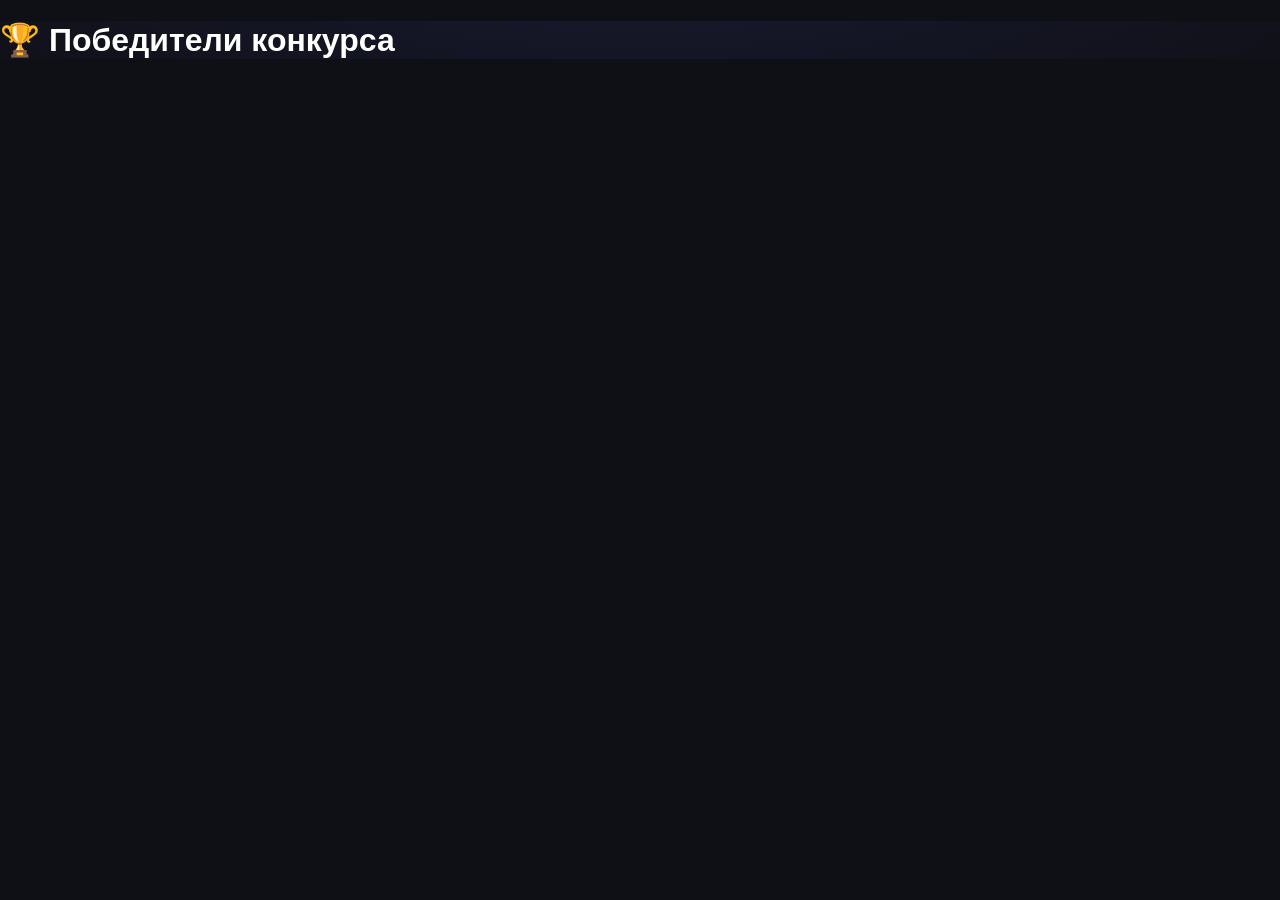
<file: winners.html>
<!DOCTYPE html>
<html>
<head>
  <title>Победители</title>
  <link rel="stylesheet" href="style.css">
</head>

<body>

<header>
  <h1>🏆 Победители конкурса</h1>
</header>

<div id="winners" class="works-grid"></div>


<script src="winners.js"></script>

</body>
</html>
</file>
<file: style.css>
/* Optimized dark UI */
:root {
  color-scheme: dark;
  --bg: #0f1016;
  --surface: #1a1c26;
  --surface-2: #1f2233;
  --border: #2e3248;
  --text: #fff;
  --muted: #9ca3af;
  --body: #d1d5db;
  --primary: #6366f1;
  --primary-hover: #4f46e5;
  --danger: #ef4444;
  --success: #10b981;
  --radius: 16px;
}

* { box-sizing: border-box; }
html { background: var(--bg); }
body {
  margin: 0;
  min-width: 320px;
  font-family: -apple-system, BlinkMacSystemFont, "Segoe UI", Roboto, Helvetica, Arial, sans-serif;
  background: var(--bg);
  color: var(--text);
  -webkit-font-smoothing: antialiased;
  text-rendering: optimizeLegibility;
}
button, select, a { -webkit-tap-highlight-color: transparent; }
button, select { font: inherit; }

.container { width: min(100%, 1232px); margin: 0 auto; padding: 20px 16px 96px; }
.header-row { display:flex; justify-content:space-between; align-items:center; gap:16px; margin-bottom:20px; }

label, .header-title, [for="employeeSelect"], .header-row + div {
  display:block; font-size:14px; color:var(--muted); margin:10px 0 8px;
  text-transform:uppercase; letter-spacing:.5px;
}

select {
  width:100%; max-width:320px; padding:12px 16px; font-size:16px;
  background:var(--surface); color:var(--text); border:1px solid var(--border);
  border-radius:12px; outline:none; margin-bottom:24px;
}
select:focus-visible, button:focus-visible, a:focus-visible {
  outline:2px solid #a5b4fc; outline-offset:2px;
}

#works { display:grid; grid-template-columns:repeat(auto-fill,minmax(min(100%,280px),1fr)); gap:20px; }
.card {
  min-width:0; background:var(--surface); border:1px solid var(--border);
  border-radius:var(--radius); overflow:hidden; display:flex; flex-direction:column;
  box-shadow:0 8px 24px rgba(0,0,0,.12);
}
.card img,.card video { width:100%; height:250px; display:block; object-fit:cover; background:#090a0e; }
.card-content { padding:16px; display:flex; flex:1; flex-direction:column; min-width:0; }
.card-header { display:flex; justify-content:space-between; align-items:center; gap:12px; margin-bottom:12px; }
.username { min-width:0; overflow:hidden; text-overflow:ellipsis; white-space:nowrap; font-weight:600; font-size:16px; color:#a5b4fc; }
.votes-badge { flex:none; background:var(--border); padding:4px 10px; border-radius:999px; font-size:14px; }
.work-text-container { margin-bottom:14px; font-size:14px; line-height:1.45; color:var(--body); flex:1; overflow-wrap:anywhere; }
.work-text { display:-webkit-box; -webkit-line-clamp:3; -webkit-box-orient:vertical; overflow:hidden; white-space:pre-wrap; }
.work-text.expanded { display:block; }
.text-toggle-btn { background:none; border:0; color:#818cf8; padding:6px 0 0; cursor:pointer; font-size:13px; }
.button-row { display:flex; gap:10px; margin-top:auto; }
.vote-button {
  flex:1; min-height:44px; background:var(--primary); color:#fff; border:0; padding:12px;
  font-size:15px; font-weight:600; border-radius:10px; cursor:pointer; transition:background .2s,transform .1s;
}
.vote-button:hover:not(:disabled) { background:var(--primary-hover); }
.vote-button:active:not(:disabled) { transform:translateY(1px); }
.vote-button:disabled { background:#374151; color:var(--muted); cursor:not-allowed; }
.vote-button.remove { background:var(--danger); }
.link-button {
  flex:none; min-width:44px; min-height:44px; background:var(--border); color:#fff;
  display:flex; align-items:center; justify-content:center; padding:0 14px; border-radius:10px;
  text-decoration:none; font-size:18px;
}

.slider { position:relative; width:100%; overflow:hidden; }
.slider-items { display:flex; overflow-x:auto; scroll-snap-type:x mandatory; scrollbar-width:none; scroll-behavior:smooth; }
.slider-items::-webkit-scrollbar { display:none; }
.slider-item { flex:0 0 100%; scroll-snap-align:start; }
.slider-prev,.slider-next {
  position:absolute; top:50%; transform:translateY(-50%); width:42px; height:42px;
  display:grid; place-items:center; background:rgba(0,0,0,.55); color:#fff; border:0;
  font-size:24px; cursor:pointer; z-index:2; border-radius:50%;
}
.slider-prev{left:10px}.slider-next{right:10px}

.sticky-counter {
  position:fixed; bottom:max(16px,env(safe-area-inset-bottom)); left:50%;
  transform:translateX(-50%) translateY(120px); background:rgba(26,28,38,.94);
  border:1px solid #4f46e5; padding:10px 20px; border-radius:999px;
  box-shadow:0 10px 25px rgba(0,0,0,.5); transition:transform .3s ease; z-index:99;
  font-size:14px; backdrop-filter:blur(8px); white-space:nowrap;
}
.sticky-counter.visible { transform:translateX(-50%) translateY(0); }

.toast {
  position:fixed; top:max(20px,env(safe-area-inset-top)); left:50%;
  transform:translateX(-50%) translateY(-120px); max-width:calc(100vw - 32px);
  background:var(--success); color:#fff; padding:10px 20px; border-radius:8px;
  transition:transform .3s ease; z-index:100000; font-weight:500; text-align:center;
}
.toast.active { transform:translateX(-50%) translateY(0); }

/* === Конкурс 2.0: без обрезания изображений и видео === */
.media-area { position:relative; width:100%; background:#0b0c12; }
.card .media-area img, .card .media-area video {
  display:block; width:100%; height:clamp(300px,34vw,460px);
  object-fit:contain; background:#0b0c12; aspect-ratio:auto;
}
.slider-items {scroll-snap-type:x mandatory; overflow-x:auto;}
.slider-item {min-width:100%; flex:0 0 100%; scroll-snap-align:center;}
.slider .media-frame {flex-shrink:0;}
.contest-tools {display:flex; flex-wrap:wrap; gap:8px; margin:-12px 0 20px;}
.small-tool-btn {border:1px solid #41465f; background:#292d42; color:#fff; padding:10px 14px; border-radius:10px; cursor:pointer; font-weight:600; min-height:42px;}
.small-tool-btn:hover {background:#404666;}
.admin-button {background:#4f46e5;}
[hidden] {display:none!important;}
.contest-dialog-overlay {position:fixed; inset:0; z-index:200000; background:rgba(0,0,0,.82); display:flex; justify-content:center; align-items:center; padding:16px; backdrop-filter:blur(5px);}
.contest-dialog {position:relative; width:min(100%,600px); max-height:90dvh; overflow-y:auto; border:1px solid #353a55; border-radius:20px; background:#171925; padding:30px 20px 22px; color:#fff; box-shadow:0 18px 60px #000a;}
.contest-dialog h2 {font-size:23px; margin:0 40px 12px 0;}
.contest-dialog p {line-height:1.5; color:#cbd0e1;}
.contest-dialog-close {position:absolute;top:10px;right:12px;background:#303349;color:#fff;border:0;border-radius:50%;width:34px;height:34px;font-size:24px;cursor:pointer;}
.contest-dialog label {display:block; color:#c4c7da; margin:14px 0 8px;}
.contest-dialog input {width:100%;padding:12px 14px;border:1px solid #535975;border-radius:10px;background:#222539;color:#fff;font-size:16px;margin-bottom:14px;}
.contest-dialog form .vote-button {width:100%;}
.contest-form-message {color:#ff9ca5!important; min-height:20px;}
.winners-heading {font-size:50px;text-align:center; margin-bottom:6px;}
.contest-winners {display:flex;flex-direction:column;gap:9px;margin:16px 0;}
.contest-winners .winner-item {display:flex;flex-wrap:wrap;gap:8px;align-items:center;margin:0!important;}
.contest-winners .winner-rank {min-width:72px;}
.contest-winners .copy-user-btn {font-size:15px;}
.winner-votes {white-space:nowrap;font-size:13px;color:#f4b3c2;}
.winner-open {padding:7px 10px;border-radius:7px;color:white;background:#343956;text-decoration:none;}
.winner-help {font-size:13px;}
.contest-empty {color:#ffb4b4;padding:20px;background:#25202a;border-radius:12px;}
@media(max-width:560px){.card .media-area img,.card .media-area video{height:360px;max-height:75dvh;aspect-ratio:auto;object-fit:contain;}.contest-tools{margin-top:-8px}.contest-winners .winner-item{gap:6px!important}.contest-winners .copy-post-btn{font-size:12px}.contest-winners .copy-post-btn::after{content:none}}

/* Звук включается пользователем: браузеры блокируют autoplay со звуком. */
.video-slide {position:relative; min-width:100%; width:100%; background:#0b0c12;}
.video-sound-button {position:absolute; z-index:5; top:12px; right:12px; padding:9px 12px; border:1px solid rgba(255,255,255,.25); border-radius:10px; background:rgba(15,16,22,.88); color:#fff; font-size:13px; font-weight:600; cursor:pointer; backdrop-filter:blur(6px);}
.video-sound-button:hover {background:#373b54;}
.video-sound-button:focus-visible {outline:2px solid #a5b4fc; outline-offset:2px;}

/* V4 — layout, motion, winners */
body {background:radial-gradient(ellipse 90% 600px at 50% -270px,rgba(99,102,241,.19),transparent 80%),var(--bg);}
.container{width:min(100%,1460px);padding:30px 24px 100px;}
#works{grid-template-columns:repeat(3,minmax(0,1fr));gap:22px;}
.card{border:1px solid #30344b;border-radius:19px;transition:transform .25s ease,border-color .25s ease,box-shadow .25s ease;}
.card:hover{transform:translateY(-4px);border-color:#6366f188;box-shadow:0 16px 42px rgba(0,0,0,.24);}
.card.is-voted{border-color:#8585ff;box-shadow:0 0 0 1px #6366f155,0 12px 30px #0003;}
.card-content{min-height:128px;padding:18px;}
.card .media-area img,.card .media-area video{height:clamp(330px,33vw,490px);}
.card-header{margin-bottom:10px;}.button-row{margin-top:16px;}
.vote-button{position:relative;overflow:hidden;background:linear-gradient(120deg,#6868fa,#5853d7);box-shadow:0 5px 18px #6366f125;}
.vote-button:disabled{opacity:.68;cursor:not-allowed;}
.vote-button.is-saving{background:linear-gradient(120deg,#6664dc,#7772ea);color:#fff;opacity:1;}
.vote-button.is-saving::after{content:'';display:inline-block;width:12px;height:12px;margin-left:10px;border:2px solid #fff5;border-top-color:#fff;border-radius:50%;vertical-align:-2px;animation:spin .7s linear infinite;}
.vote-button.remove{background:linear-gradient(120deg,#df557c,#c43c69);}
.vote-pop{animation:votePop .42s cubic-bezier(.2,1.8,.4,1);}
@keyframes spin{to{transform:rotate(360deg)}}
@keyframes votePop{0%{transform:scale(1)}40%{transform:scale(.94)}75%{transform:scale(1.045)}100%{transform:scale(1)}}
.card{opacity:0;transform:translateY(18px);}
.card.is-visible{opacity:1;transform:translateY(0);transition:opacity .5s ease,transform .5s ease,border-color .25s ease,box-shadow .25s ease;}
.card.is-visible:hover{transform:translateY(-4px);}
.contest-tools{margin:0 0 24px;}
.small-tool-btn{border-radius:12px;background:#23263b;border-color:#363b59;}
.admin-button{background:transparent;border-color:#7975bd;color:#d8d4ff;}
.contest-dialog{width:min(100%,660px);padding:26px;border-radius:24px;border-color:#46445e;}
.winners-hero{text-align:center;padding:10px 0 24px;border-bottom:1px solid #ffffff13;}
.winners-kicker{color:#a5b4fc;font-size:11px;letter-spacing:.18em;font-weight:800;}
.winners-trophy{font-size:52px;filter:drop-shadow(0 6px 24px #e5b85a55);margin:12px auto 6px;}
.winners-hero h2{font-size:clamp(27px,5vw,38px);letter-spacing:-.04em;margin:0;}
.winners-hero p{font-size:14px;margin:8px 0 0;}
.contest-winners{gap:12px;margin:20px 0 0;}
.winner-card{display:flex;align-items:center;gap:15px;min-width:0;padding:16px;border:1px solid #353950;border-radius:16px;background:linear-gradient(115deg,#242639,#1c1e2c);}
.winner-card.place-1{border-color:#d2a85366;background:linear-gradient(120deg,#513e28,#262432 62%);padding:22px 18px;}
.winner-card.place-2{border-color:#a9b6d344;}.winner-card.place-3{border-color:#d9987544;}
.winner-place{width:76px;flex:none;display:flex;flex-direction:column;align-items:center;gap:3px;color:#ced3e8;}
.winner-place span{font-size:28px;}.winner-place small{font-size:12px;font-weight:700;}
.winner-main{min-width:0;flex:1;}.winner-name{font-size:16px;font-weight:800;color:#fff;overflow-wrap:anywhere;}
.winner-votes{font-size:12px;color:#d1d5e8;margin:5px 0 11px;}
.winner-actions{display:flex;flex-wrap:wrap;gap:7px;}
.winner-action{display:inline-flex;align-items:center;justify-content:center;min-height:34px;padding:8px 11px;border:1px solid #4d506b;border-radius:9px;background:#34374d;color:#e9eaff;cursor:pointer;text-decoration:none;font-size:12px;font-weight:600;}
.winner-action:hover{background:#505478;}.winner-view{border-color:#6866b3;background:#514f92;}
@media(min-width:1200px){.container{width:min(100%,1380px);}}
@media(max-width:950px){#works{grid-template-columns:repeat(2,minmax(0,1fr));}.container{padding:22px 18px 90px;}}
@media(max-width:600px){
  body{min-width:0;}.container{padding:14px 12px 90px;}
  #works{grid-template-columns:minmax(0,1fr);gap:14px;}
  .card .media-area img,.card .media-area video{height:auto;max-height:75dvh;min-height:220px;object-fit:contain;}
  .contest-tools{display:grid;grid-template-columns:1fr 1fr;gap:8px;margin:0 0 16px;}
  .small-tool-btn{min-width:0;padding:9px 8px;font-size:12px;}
  .contest-dialog-overlay{align-items:center;padding:10px;}
  .contest-dialog{padding:24px 14px 16px;width:100%;max-height:92dvh;border-radius:18px;}
  .winner-card{gap:9px;padding:11px 9px;}.winner-card.place-1{padding:14px 10px;}
  .winner-place{width:48px;}.winner-place span{font-size:25px;}.winner-place small{font-size:10px;}
  .winner-name{font-size:14px;}.winner-action{font-size:11px;padding:7px;min-height:34px;}
}
@media(prefers-reduced-motion:reduce){.card,.card.is-visible,.card:hover,.vote-pop,.vote-button.is-saving::after{animation:none!important;transition:none!important;transform:none!important;opacity:1!important;}}

/* V7: marks & compact, accessible mobile selection */
.favorite-button {min-height:44px;border:1px solid #595c84;background:#25283c;color:#e1e2ff;border-radius:10px;padding:9px 12px;font-weight:650;cursor:pointer;white-space:nowrap;}
.favorite-button.is-marked {background:#333059;border-color:#8880ff;color:#f3e7b4;}
.favorite-button:hover {border-color:#aaa4ff;}
.card .button-row {display:grid;grid-template-columns:auto minmax(0,1fr) 44px;align-items:stretch;gap:8px;}
.card .button-row .vote-button {min-width:0;}
.favorites-open {border-color:#7774db!important;}
.favorites-screen h2{margin:0 0 6px;text-align:left;}
.favorites-screen>p{color:#aab0c9;font-size:14px;line-height:1.5;margin:0 0 14px;text-align:left;}
.favorite-summary{padding:12px 14px;border:1px solid #454663;background:#24263a;border-radius:12px;font-size:13px;margin-bottom:14px;}
.favorite-list{display:grid;gap:9px;max-height:54dvh;overflow:auto;overscroll-behavior:contain;padding:2px;}
.favorite-row{display:flex;align-items:center;gap:10px;background:#222437;border:1px solid #333650;border-radius:14px;padding:8px;text-align:left;min-width:0;}
.favorite-row.selected{border-color:#7972ff;background:#2b2946;}
.favorite-row img,.favorite-placeholder{width:58px!important;height:62px!important;max-width:58px!important;min-width:58px!important;max-height:62px!important;min-height:62px!important;object-fit:contain;margin:0!important;border-radius:8px;background:#12131f;flex:none;}
.favorite-placeholder{display:grid;place-items:center;}
.favorite-row-main{flex:1;min-width:0;display:grid;gap:4px;}
.favorite-row-main strong{overflow:hidden;text-overflow:ellipsis;white-space:nowrap;font-size:14px;}
.favorite-row-main small{color:#aeb1c9;font-size:11px;}
.favorite-remove,.favorite-pick{border:0;border-radius:9px;background:#353852;color:white;min-height:38px;padding:6px 10px;cursor:pointer;}
.favorite-remove{font-size:20px;}
.favorite-pick.active{background:#5e55ed;}
.favorite-pick:disabled{opacity:.45;cursor:not-allowed;}
.favorites-footer{display:flex;flex-wrap:wrap;align-items:center;justify-content:space-between;gap:12px;padding-top:16px;}
.favorites-footer .vote-button{flex:1;min-width:170px;}
.favorite-empty{padding:18px;color:#aab0c9;text-align:center;}
@media(max-width:600px){
  .card .button-row{grid-template-columns:minmax(0,1fr) minmax(0,1.2fr) 44px;gap:6px;}
  .favorite-button,.card .button-row .vote-button{font-size:12px;padding:8px 5px;}
  .favorite-row{gap:6px;padding:6px;}
  .favorite-row img,.favorite-placeholder{width:44px!important;min-width:44px!important;max-width:44px!important;height:50px!important;max-height:50px!important;min-height:50px!important;}
  .favorite-remove,.favorite-pick{padding:5px 7px;font-size:12px;}
  .contest-dialog{max-height:calc(100dvh - 28px);overflow:auto;}
}
@media(prefers-reduced-motion:reduce){.favorite-button,.favorite-row{transition:none!important;}}

/* V8: экран доступа. Основной интерфейс не показываем до серверной проверки. */
body.access-locked > .header,
body.access-locked > .container,
body.access-locked > .sticky-counter,
body.access-locked > .toast { display:none !important; }
.access-wall[hidden] { display:none !important; }
.access-wall {
  position:fixed; inset:0; z-index:200000; min-height:100dvh;
  display:grid;place-items:center;overflow-y:auto;
  padding:24px 16px; background:radial-gradient(ellipse at 25% 0%,#292447 0%,#101117 58%);
}
.access-panel {
  width:min(100%,430px); padding:clamp(24px,5vw,42px); border-radius:24px;
  background:#1a1c28; border:1px solid #373450; color:#fff;
  box-shadow:0 32px 90px #0008; text-align:center;
}
.access-lock{font-size:36px;margin-bottom:16px}
.access-brand{font-weight:800;color:#a5b4fc;letter-spacing:.03em;margin-bottom:8px}
.access-panel h1{font-size:clamp(24px,5vw,30px);margin:10px 0}
.access-panel p{color:#aab0c2;line-height:1.5}
.access-panel form{text-align:left;margin-top:24px}
.access-panel label{display:block;margin-bottom:8px;color:#ced2e2;font-size:13px}
.access-panel input{width:100%;max-width:none;min-height:50px;margin:0 0 14px;border-radius:12px;padding:12px 14px;background:#10121b;color:#fff;border:1px solid #44445b;font-size:16px}
.access-panel button{display:block;width:100%;min-height:50px;background:#6366f1;border:0;border-radius:12px;color:#fff;font-size:16px;font-weight:700;cursor:pointer}
.access-panel button:disabled{opacity:.7;cursor:wait}
.access-panel .access-error{color:#fca5a5;font-size:13px;min-height:20px;margin:12px 0 0}

/* V10: branded, repeating watermark across every viewport width */
body { position:relative; isolation:isolate; }
body.access-granted::before,
.access-wall::before {
  content:"";
  pointer-events:none;
  position:fixed;
  inset:0;
  background-image:url("onewin_logo.png");
  background-size:clamp(170px,23vw,300px) auto;
  background-repeat:repeat;
  background-position:center 4%;
  opacity:.055;
  z-index:0;
  transform:none;
}
body.access-granted > .header,
body.access-granted > .container,
body.access-granted > .sticky-counter {position:relative;z-index:1;}
.access-wall {isolation:isolate;}
.access-panel {position:relative;z-index:1;background:rgba(26,28,40,.95);}
@media(max-width:640px){
 body.access-granted::before,.access-wall::before{background-size:170px auto;opacity:.045;}
 .access-panel{backdrop-filter:none;}
}
@media(prefers-reduced-motion:reduce){.access-panel{backdrop-filter:none}}

/* V11: smaller, softer and more spacious logo pattern on both desktop/mobile. */
body.access-granted::before, .access-wall::before {
  background-size:clamp(135px,12vw,190px) auto;
  opacity:.022;
  background-position:25px 15px;
}
@media(max-width:640px){
  body.access-granted::before, .access-wall::before {
    background-size:145px auto;
    opacity:.018;
  }
}

/* V12: крупный просмотр отмеченных работ */
.favorite-open-preview{display:block;border:0;background:transparent;padding:0;cursor:zoom-in;flex:none;border-radius:9px;}
.favorite-row .favorite-open-preview img,.favorite-row .favorite-open-preview .favorite-placeholder{display:block;width:70px!important;height:75px!important;min-width:70px!important;max-width:70px!important;min-height:75px!important;max-height:75px!important;object-fit:contain;}
.favorite-name-preview{background:none;border:0;color:inherit;text-align:left;padding:0;cursor:pointer;display:grid;gap:4px;min-width:0;}
.favorite-name-preview small{color:#b5acff;font-size:11px;}
.favorite-preview-top{display:flex;justify-content:space-between;gap:12px;align-items:center;color:#a9abc2;margin-right:38px;font-size:13px;}
.favorite-back{color:#cdc8ff;background:transparent;border:0;padding:7px 0;cursor:pointer;font-size:14px;}
.favorite-preview h2{margin:12px 0 16px;}
.contest-dialog:has(.favorite-preview){width:min(100%,880px);}
.favorite-preview-media{background:#0d0e17;border-radius:14px;overflow:hidden;}
.favorite-preview-media .media-area{width:100%;}
.favorite-preview-media .media-frame{width:100%;height:auto;max-height:62dvh;min-height:180px;object-fit:contain;}
.favorite-preview-media .slider-items{display:flex;overflow-x:auto;scroll-snap-type:x mandatory;scrollbar-width:thin;}
.favorite-preview-media .slider-item{scroll-snap-align:start;flex:0 0 100%;width:100%;object-fit:contain;}
.favorite-preview-media .video-slide{position:relative;}
.favorite-preview-media video{display:block;max-width:100%;}
.favorite-preview-description{white-space:pre-wrap;overflow-wrap:anywhere;margin:14px 0;}
.favorite-preview-link{display:inline-block;margin:10px 0;color:#b7b2ff;}
.favorite-preview-actions{display:grid;grid-template-columns:1fr 1fr;gap:10px;margin-top:18px;}
.favorite-preview-actions button{min-height:46px;}
.favorite-preview-navigation{display:flex;justify-content:space-between;gap:10px;margin-top:18px;}
.favorite-preview-navigation button{border:1px solid #555576;background:#282a40;color:#fff;border-radius:10px;padding:10px 14px;cursor:pointer;}
.favorite-preview-navigation button:disabled{opacity:.35;cursor:default;}
@media(max-width:600px){.favorite-preview-actions{grid-template-columns:1fr;}.favorite-preview-media .media-frame{max-height:53dvh;}.favorite-row .favorite-open-preview img,.favorite-row .favorite-open-preview .favorite-placeholder{width:56px!important;min-width:56px!important;max-width:56px!important;height:63px!important;min-height:63px!important;max-height:63px!important;}}
/* Плавающая кнопка отмеченных работ */
.favorites-open:not([hidden]) {
  position: fixed;
  bottom: max(24px, env(safe-area-inset-bottom));
  right: 24px;
  z-index: 900;
  display: flex;
  align-items: center;
  justify-content: center;
  width: auto;
  min-height: 52px;
  padding: 12px 20px;
  border: 1px solid #948bff !important;
  border-radius: 999px;
  background: #5148c9;
  color: #ffffff;
  font-size: 14px;
  font-weight: 750;
  box-shadow: 0 8px 30px rgba(0, 0, 0, 0.45);
  cursor: pointer;
}

.favorites-open:not([hidden]):hover {
  background: #665bea;
}

/* Место под кнопку, чтобы она не закрывала карточки */
body.access-granted {
  padding-bottom: 90px;
}

@media (max-width: 600px) {
  .favorites-open:not([hidden]) {
    right: 14px;
    bottom: max(16px, env(safe-area-inset-bottom));
    min-height: 48px;
    padding: 10px 15px;
    font-size: 13px;
  }
}

/* В крупном просмотре остаётся одна основная кнопка */
.favorite-preview-actions {
  grid-template-columns: 1fr;
}
</file>
